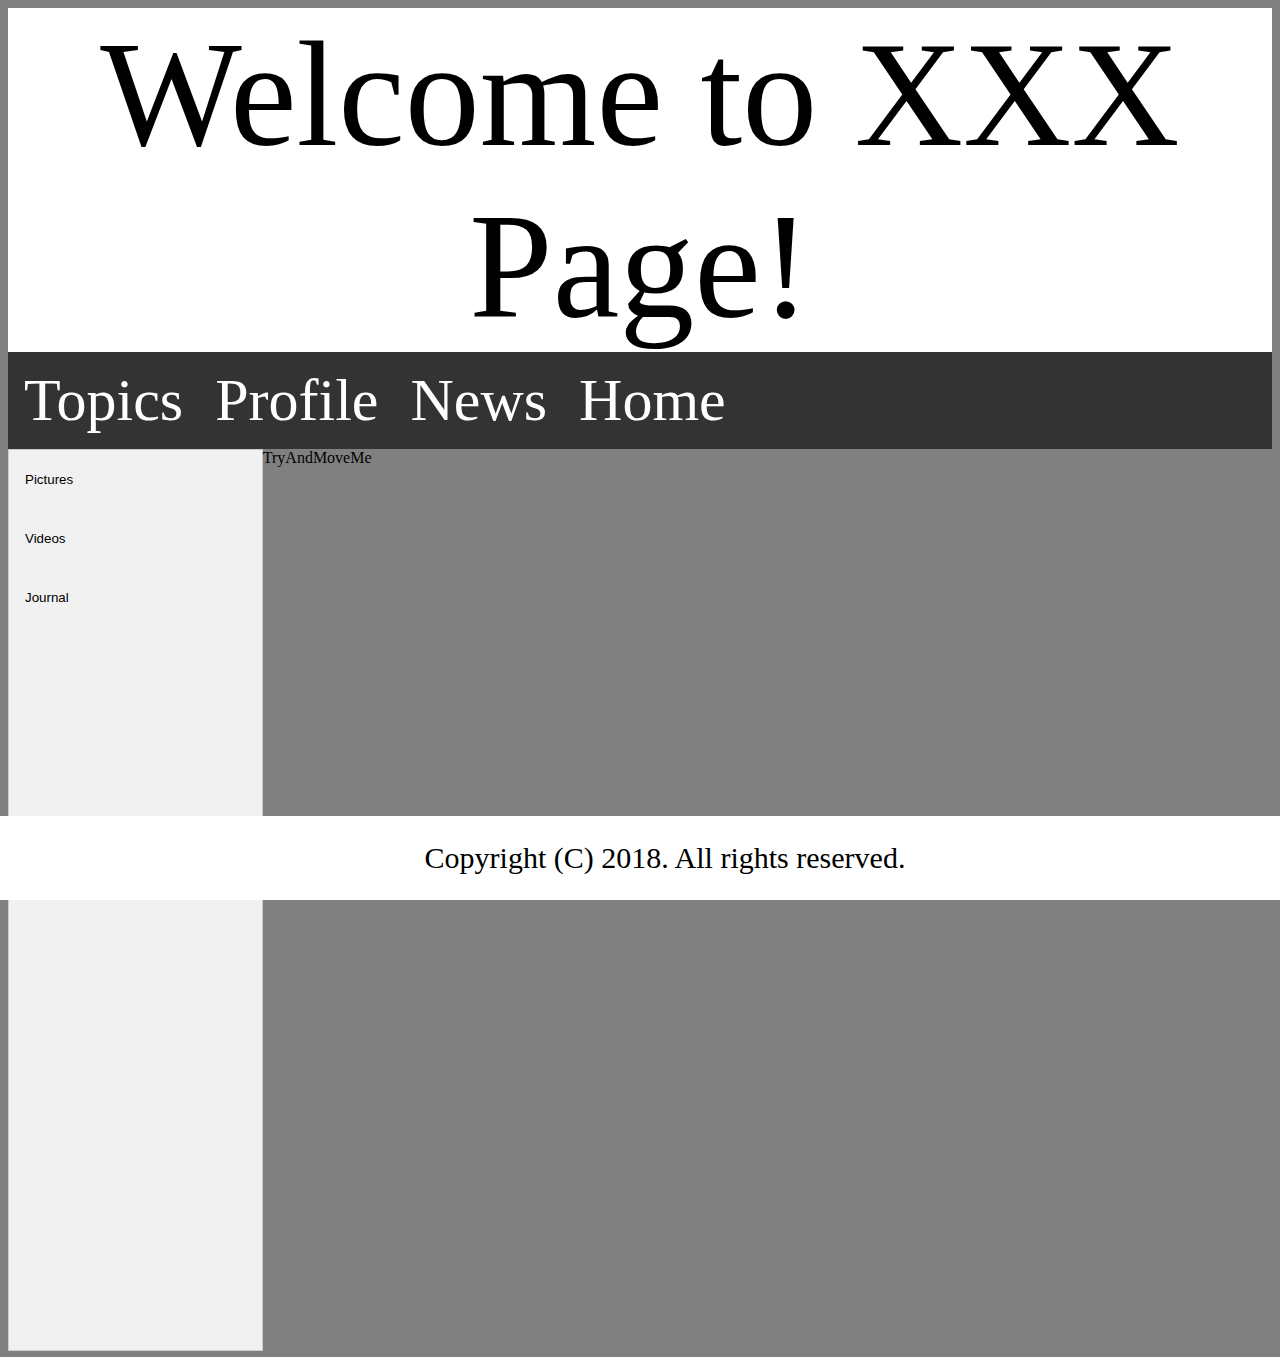
<file: WrkSite/index.html>
<!DOCTYPE html>

<html>
<head>
<meta charset="utf-8"/>
<link rel="stylesheet" type="text/css" href="stylesheet.css">
<title>Latham Site</title>
</head>

<body>
<header>
 Welcome to XXX Page! 
</header>

<div class='topNav'>
 <ul>
  <li><a href=""> Topics </a>
  <li><a href=""> Profile </a>
  <li><a href=""> News </a>
  <li><a href=""> Home </a>
  <li><a href="SignIn.html"> </a>
 </ul>
</div>

<div class="row">
  <div class="tab">
  <button class="tablinks" onclick="openContent(event, 'Pictures')">Pictures</button>
  <button class="tablinks" onclick="openContent(event, 'Videos')">Videos</button>
  <button class="tablinks" onclick="openContent(event, 'Journal')">Journal</button>
  </div>
  <div class="column"><p2>TryAndMoveMe</p2></div>
</div>
<footer>
        
        Copyright (C) 2018. All rights reserved.
</footer>

</body>

</html>
</file>
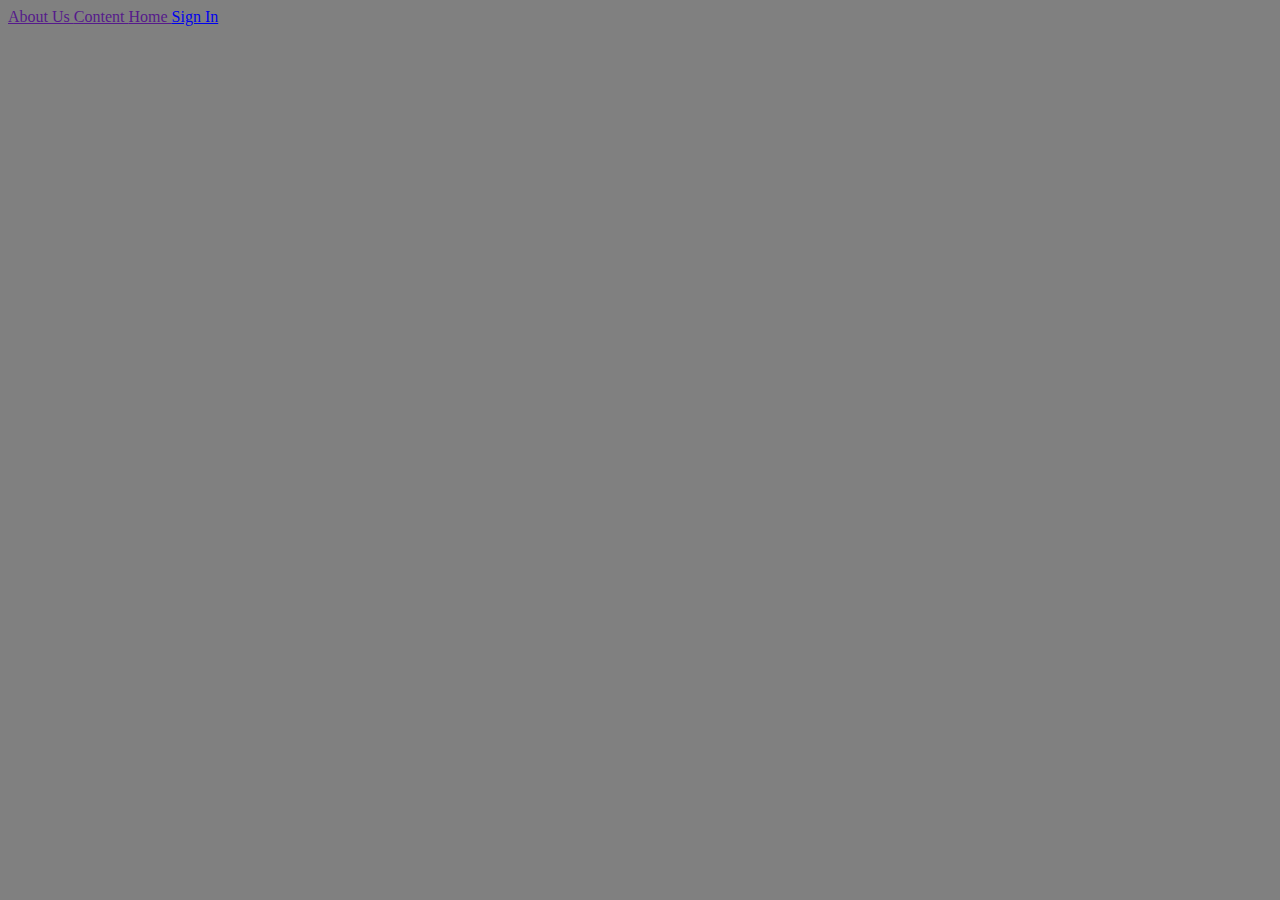
<file: WrkSite/footer.html>
<!DOCTYPE html>
<html>
<head>
<link rel="stylesheet" type="text/css" href="stylesheet.css">
<div id='header'>
<link rel="stylesheet" type="text/css" href="stylesheet.css">
  <a href=""> About Us </a>
  <a href=""> Content </a>
  <a href=""> Home </a>
  <a href= "SignUpFrm.html"> Sign In </a>
  </
</head>

</htm
</file>
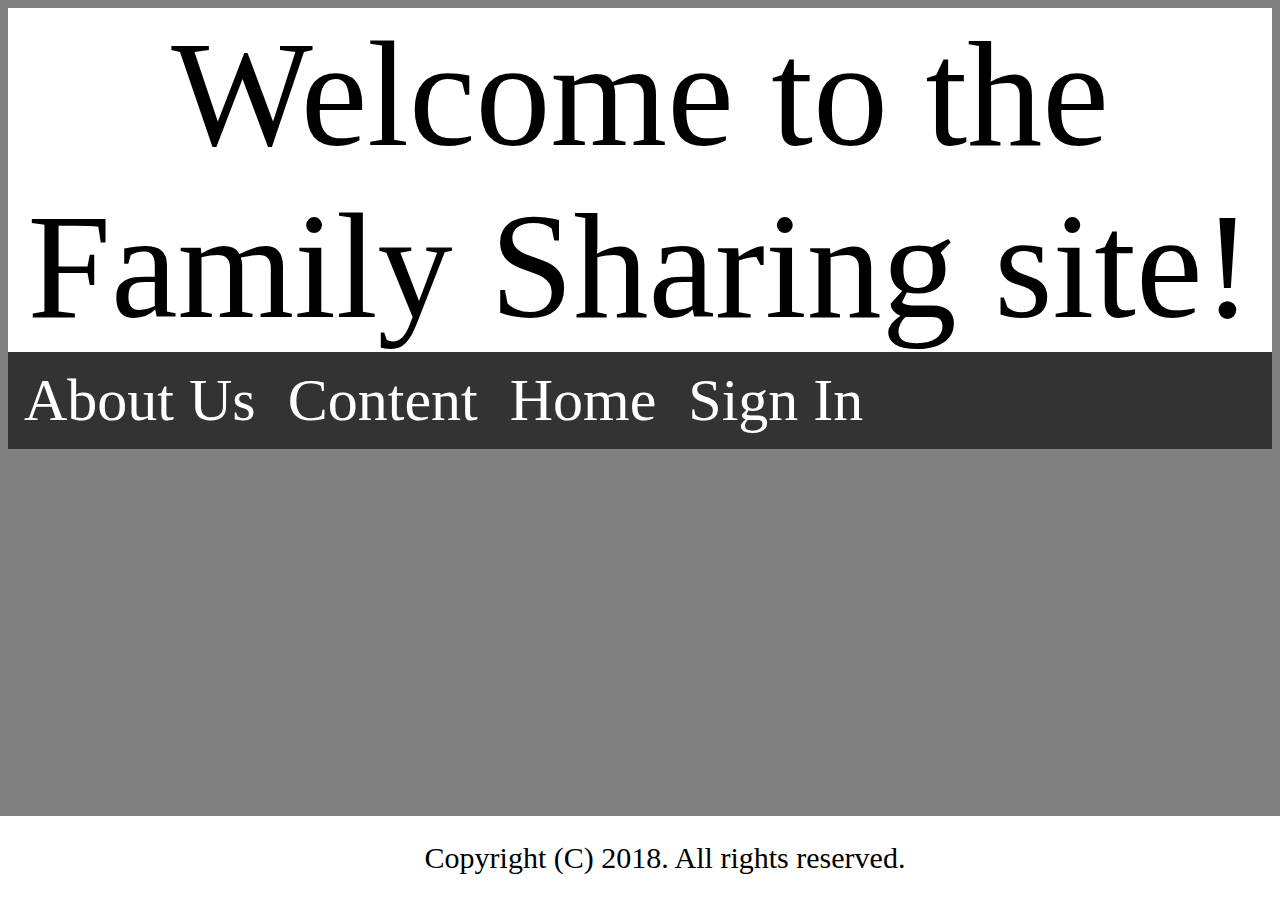
<file: WrkSite/HomePage.HTML>
<!DOCTYPE html>

<html>
<head>
<meta charset="utf-8"/>
<link rel="stylesheet" type="text/css" href="stylesheet.css">
<title>Aisha's Site</title>
</head>

<body>
<header>
 Welcome to the Family Sharing site! 
</header>

<div class='topNav'>
 <ul>
  <li><a href=""> About Us </a>
  <li><a href=""> Content </a>
  <li><a href=""> Home </a>
  <li><a href="SignUpFrm.html"> Sign In </a>
 </ul>
</div>


<footer>
        
        Copyright (C) 2018. All rights reserved.
</footer>

</body>

</html>
</file>
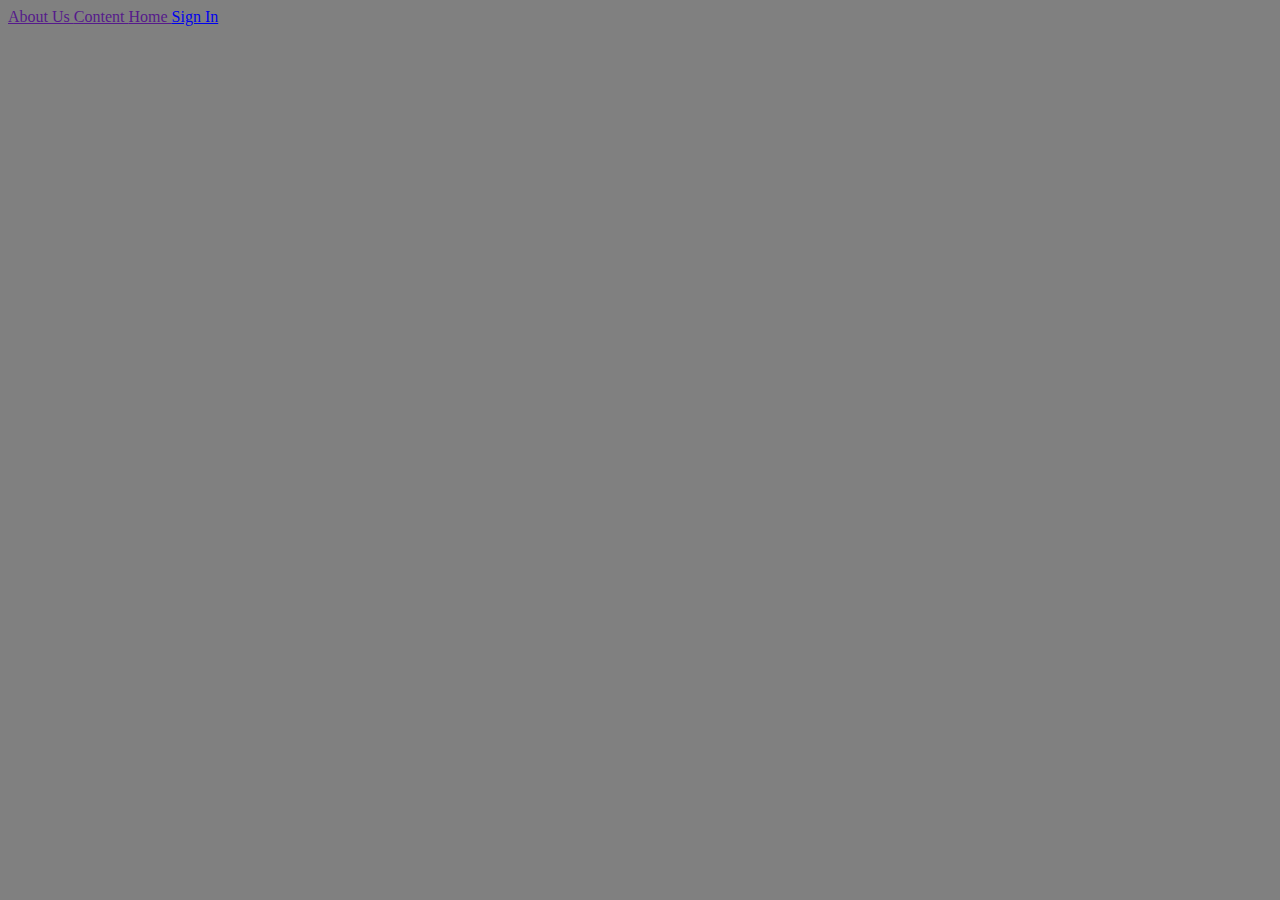
<file: WrkSite/navigation.html>
<!DOCTYPE html>
<html>
<head>
<link rel="stylesheet" type="text/css" href="stylesheet.css">
<div id='header'>
<link rel="stylesheet" type="text/css" href="stylesheet.css">
  <a href=""> About Us </a>
  <a href=""> Content </a>
  <a href=""> Home </a>
  <a href= "SignUpFrm.html"> Sign In </a>
  </
</head>

</html>
</file>
<file: WrkSite/stylesheet.css>
/**.column {
	float: left;
	width: 33%;
	Height: 800px;
}
**/

header {
	background-color: white;
	font-size: 150px;
	text-align: center;
}

footer{
	position: fixed;
    left: 0;
    bottom: 0;
    width: 100%;
    background-color: white;
    text-align: center;
	padding: 25px;
	font-size: 30px;
}

body {
	background-color: gray;
}

ul{
	list-style-type: none;
	margin: 0;
	padding: 0;
	overflow: hidden;
	background-color: #333;
}

li{
	display: inline;
	float: left;
}

li a{
	display: block;
	color: white;
	text-align: center;
	padding: 14px 16px;
	text-decoration: none;
}

li a:hover {
	background-color: #111;
}

.topNav {
	
	text-align: left;
	font-size: 60px;
}

a:active {
	text-decoration: none;
}

/* Style the tab */
.tab {
    float: left;
    border: 1px solid #ccc;
    background-color: #f1f1f1;
    width: 20%;
    height: 900px;
}

/* Style the buttons that are used to open the tab content */
.tab button {
    display: block;
    background-color: inherit;
    color: black;
    padding: 22px 16px;
    width: 100%;
    border: none;
    outline: none;
    text-align: left;
    cursor: pointer;
    transition: 0.3s;
}

/* Change background color of buttons on hover */
.tab button:hover {
    background-color: #ddd;
}

/* Create an active/current "tab button" class */
.tab button.active {
    background-color: #ccc;
}

.column {
    float: center;
	width: 80%;
	height: 900px;
}
</file>
